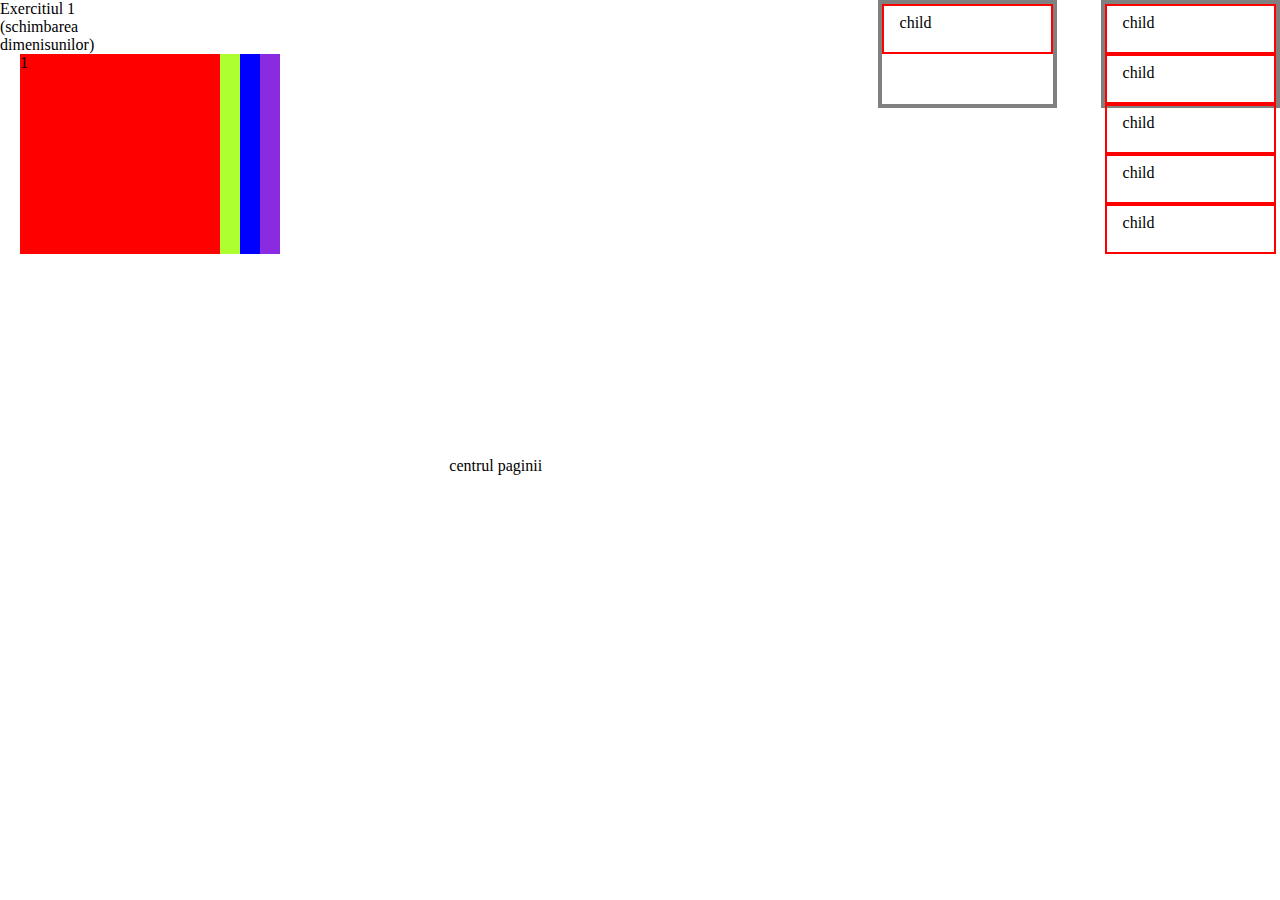
<file: index.html>
<!DOCTYPE html>
<html lang="en">

<head>
    <meta charset="UTF-8">
    <meta name="viewport" content="width=device-width>, initial-scale=1.0">
    <link href="style.css" rel="stylesheet">
    <title>Tema pentru acasa 4</title>
</head>

<body>
    <!-- exercitiul 1 -->
    <div>Exercitiul 1 (schimbarea dimenisunilor)
        <div class="div1 block">1</div>
        <div class="div2 block">2</div>
        <div class="div3 block">3</div>
        <div class="div4 block">4</div>
    </div>

    <!-- exercitiul 2 -->

    <div class="container">
        <div class="relative">centrul paginii</div>
    </div>

     <!-- exercitiul 4 -->
     <div class="parent">
        <div class="child">child</div>
    </div>

    <!-- exercitiul 3 -->
<div class="displayNone">none</div>
<div class="visibilityHidden">hidden</div>

   
    <!-- exercitiul 5 -->
    <div class="parent">
        <div class="child">child</div>
        <div class="child">child</div>
        <div class="child">child</div>
        <div class="child">child</div>
        <div class="child">child</div>
    </div>

</body>
</html>
</file>
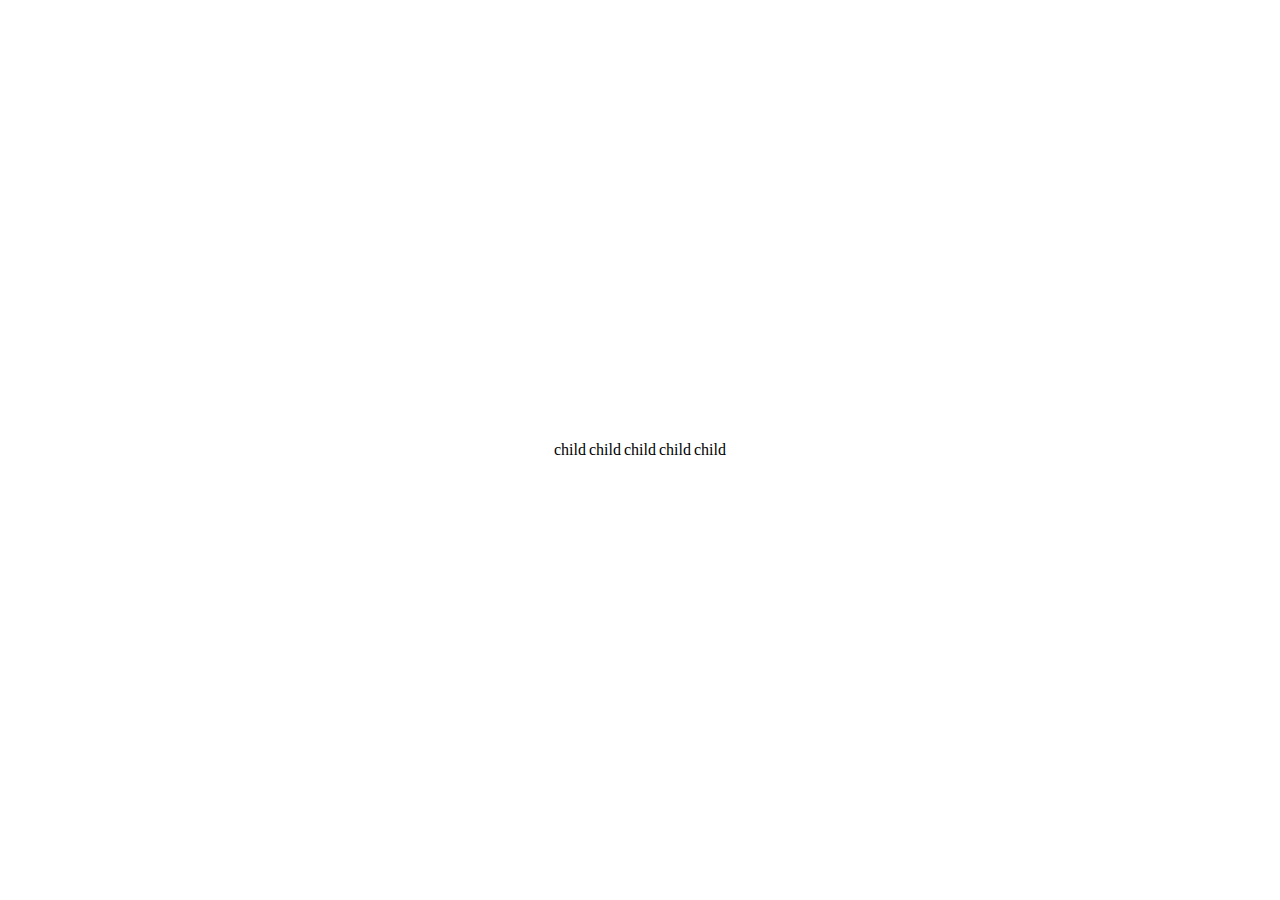
<file: indexTwo.html>
<!DOCTYPE html>
<html lang="en">

<head>
    <meta charset="UTF-8">
    <meta name="viewport" content="width=device-width>, initial-scale=1.0">
    <link href="styleTwo.css" rel="stylesheet">
    <title>Tema pentru acasa 4</title>
</head>

<body>
    <!-- exercitiul 5 -->
    <div class="parent">
        <div class="child">child</div>
        <div class="child">child</div>
        <div class="child">child</div>
        <div class="child">child</div>
        <div class="child">child</div>
    </div>

</body>
</html>
</file>
<file: style.css>
/* ex 1 */
body {
    display: flex;
}

.block {
    position: absolute;
    width: 200px;
    height: 200px;
}

.div1 {
    left: 20px;
    background-color: red;
    z-index: 4;
}

.div2 {
    left: 40px;
    background-color: greenyellow;
    z-index: 3;
}

.div3 {
    left: 60px;
    background-color: blue;
    z-index: 2;
}

.div4 {
    left: 80px;
    background-color: blueviolet;
    z-index: 1;
}

    /* ex 2 */
body {
    margin: 0;
}

.container {
    display: flex;
    height: 100vh;
    width: 100vw;

    justify-content: center;
    align-items: center;
}

.relative {
    position: relative;
    top: 16px;
    right: 16px;
}
    /* ex 4 */

    .parent {
        width: 300px;
        height: 100px;
        border: 4px solid gray;
    }
    
    .child {
        width: 100%;
        height: 50px;
        padding: 8px 16px;
        border: 2px solid red;
        box-sizing: border-box;
    
    }

   /* ex 3 */

.displayNone{
    display: none;
}

.visibilityHidden{
    visibility: hidden;
}

  /* ex 5 */
.parentTwo{
    display: flex;
    height: 100vh;
    justify-content: center;
    align-items: center;
    gap: 3px;
}
</file>
<file: styleTwo.css>
/* ex 5 */

 body {
    margin: 0;
 }

 .parent{
    display: flex;
    height: 100vh;
    justify-content: center;
    align-items: center;
    gap: 3px;
}
</file>
